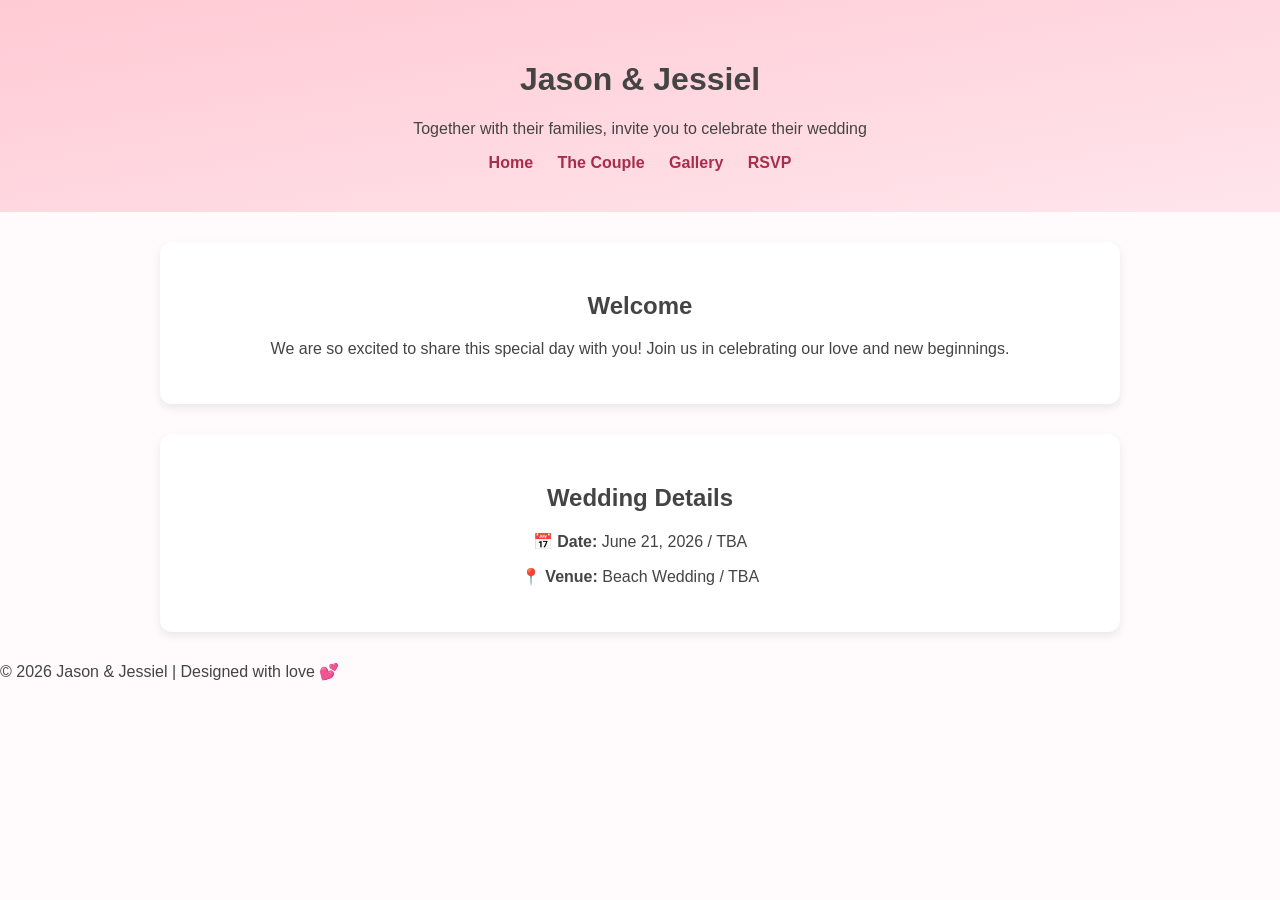
<file: index.html>
<!DOCTYPE html>
<html lang="en">
<head>
  <meta charset="UTF-8">
  <meta name="viewport" content="width=device-width, initial-scale=1.0">
  <title>Jason & Jessiel's Wedding</title>
  <link rel="stylesheet" href="style.css">
</head>
<body>
  <header>
    <h1>Jason & Jessiel</h1>
    <p>Together with their families, invite you to celebrate their wedding</p>
    <nav>
      <a href="index.html">Home</a>
      <a href="couple.html">The Couple</a>
      <a href="gallery.html">Gallery</a>
      <a href="rsvp.html">RSVP</a>
    </nav>
  </header>

  <section class="intro">
    <h2>Welcome</h2>
    <p>We are so excited to share this special day with you! Join us in celebrating our love and new beginnings.</p>
  </section>

  <section class="details">
    <h2>Wedding Details</h2>
    <p>📅 <strong>Date:</strong> June 21, 2026 / TBA </p>
    <p>📍 <strong>Venue:</strong> Beach Wedding / TBA</p>
  </section>

  <footer>© 2026 Jason & Jessiel | Designed with love 💕</footer>
</body>
</html>
</file>
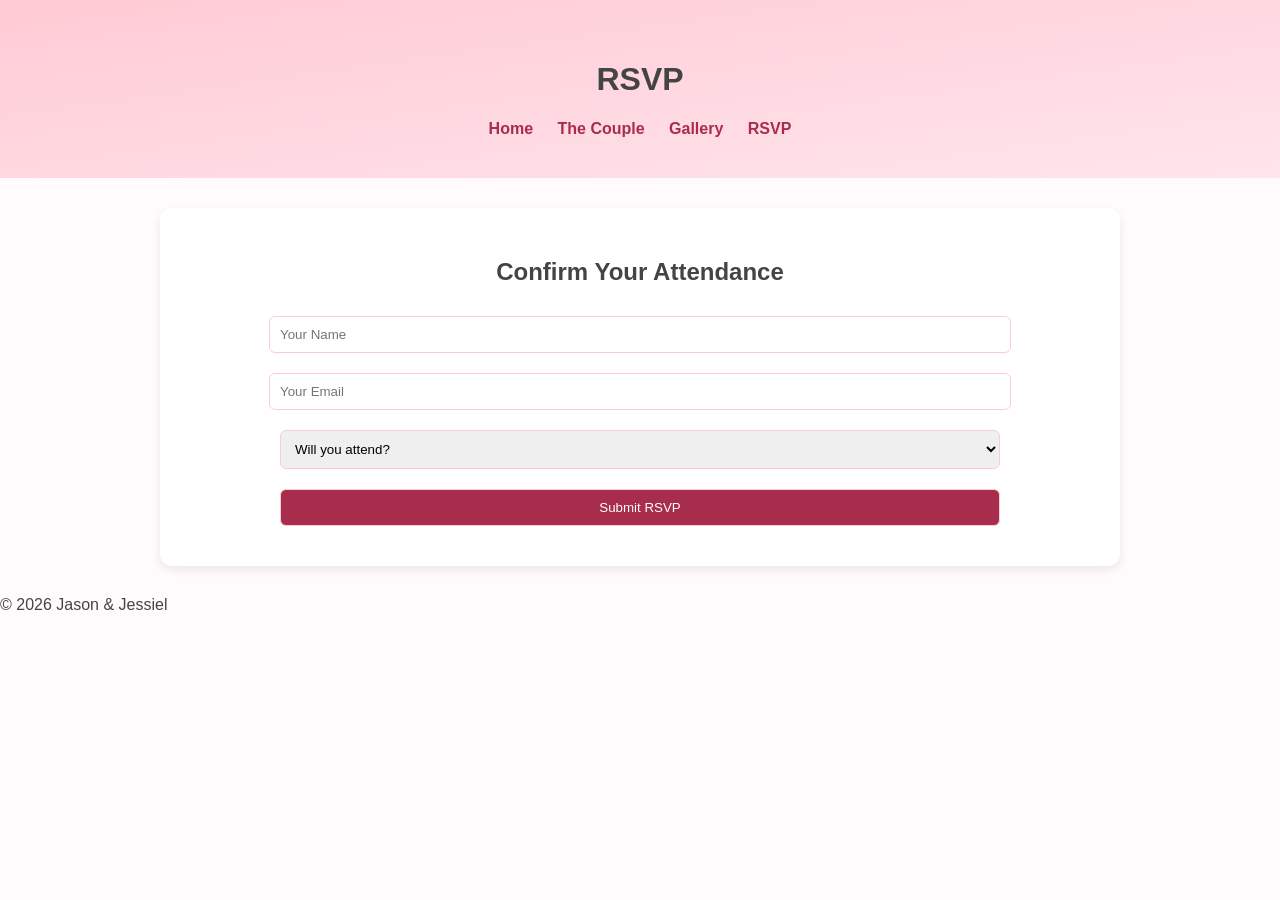
<file: rsvp.html>
<!DOCTYPE html>
<html lang="en">
<head>
  <meta charset="UTF-8">
  <meta name="viewport" content="width=device-width, initial-scale=1.0">
  <title>RSVP - Jason & Jessiel</title>
  <link rel="stylesheet" href="style.css">
</head>
<body>
  <header>
    <h1>RSVP</h1>
    <nav>
      <a href="index.html">Home</a>
      <a href="couple.html">The Couple</a>
      <a href="gallery.html">Gallery</a>
      <a href="rsvp.html">RSVP</a>
    </nav>
  </header>

  <section class="rsvp">
    <h2>Confirm Your Attendance</h2>
    <form id="rsvpForm">
      <input type="text" id="name" placeholder="Your Name" required><br>
      <input type="email" id="email" placeholder="Your Email" required><br>
      <select id="attendance">
        <option value="">Will you attend?</option>
        <option value="yes">Yes, I’ll be there!</option>
        <option value="no">Sorry, can’t make it</option>
      </select><br>
      <button type="submit">Submit RSVP</button>
    </form>
  </section>

  <footer>© 2026 Jason & Jessiel</footer>

  <script src="script.js"></script>
</body>
</html>
</file>
<file: style.css>
body {
  font-family: "Poppins", sans-serif;
  background-color: #fffafc;
  color: #444;
  margin: 0;
}

header {
  background: linear-gradient(to bottom right, #ffcad4, #ffe5ec);
  padding: 40px 20px;
  text-align: center;
}

nav a {
  margin: 0 10px;
  color: #a82c4b;
  text-decoration: none;
  font-weight: 600;
}

nav a:hover {
  text-decoration: underline;
}

section {
  max-width: 900px;
  margin: 30px auto;
  background: #fff;
  border-radius: 12px;
  box-shadow: 0 4px 10px rgba(0,0,0,0.08);
  padding: 30px;
  text-align: center;
}

.couple {
  display: flex;
  justify-content: space-around;
  flex-wrap: wrap;
}

.person img {
  border-radius: 50%;
  width: 200px;
  height: 200px;
  border: 5px solid #ffcad4;
}

.gallery img {
  width: 250px;
  height: 250px;
  margin: 10px;
  border-radius: 10px;
  object-fit: cover;
}

form input, form select, form button {
  margin: 10px 0;
  padding: 10px;
  width: 80%;
  border: 1px solid #ffcad4;
  border-radius: 6px;
}

form button {
  background-color: #a82c4b;
  color: #fff;
  cursor: pointer;
}
</file>
